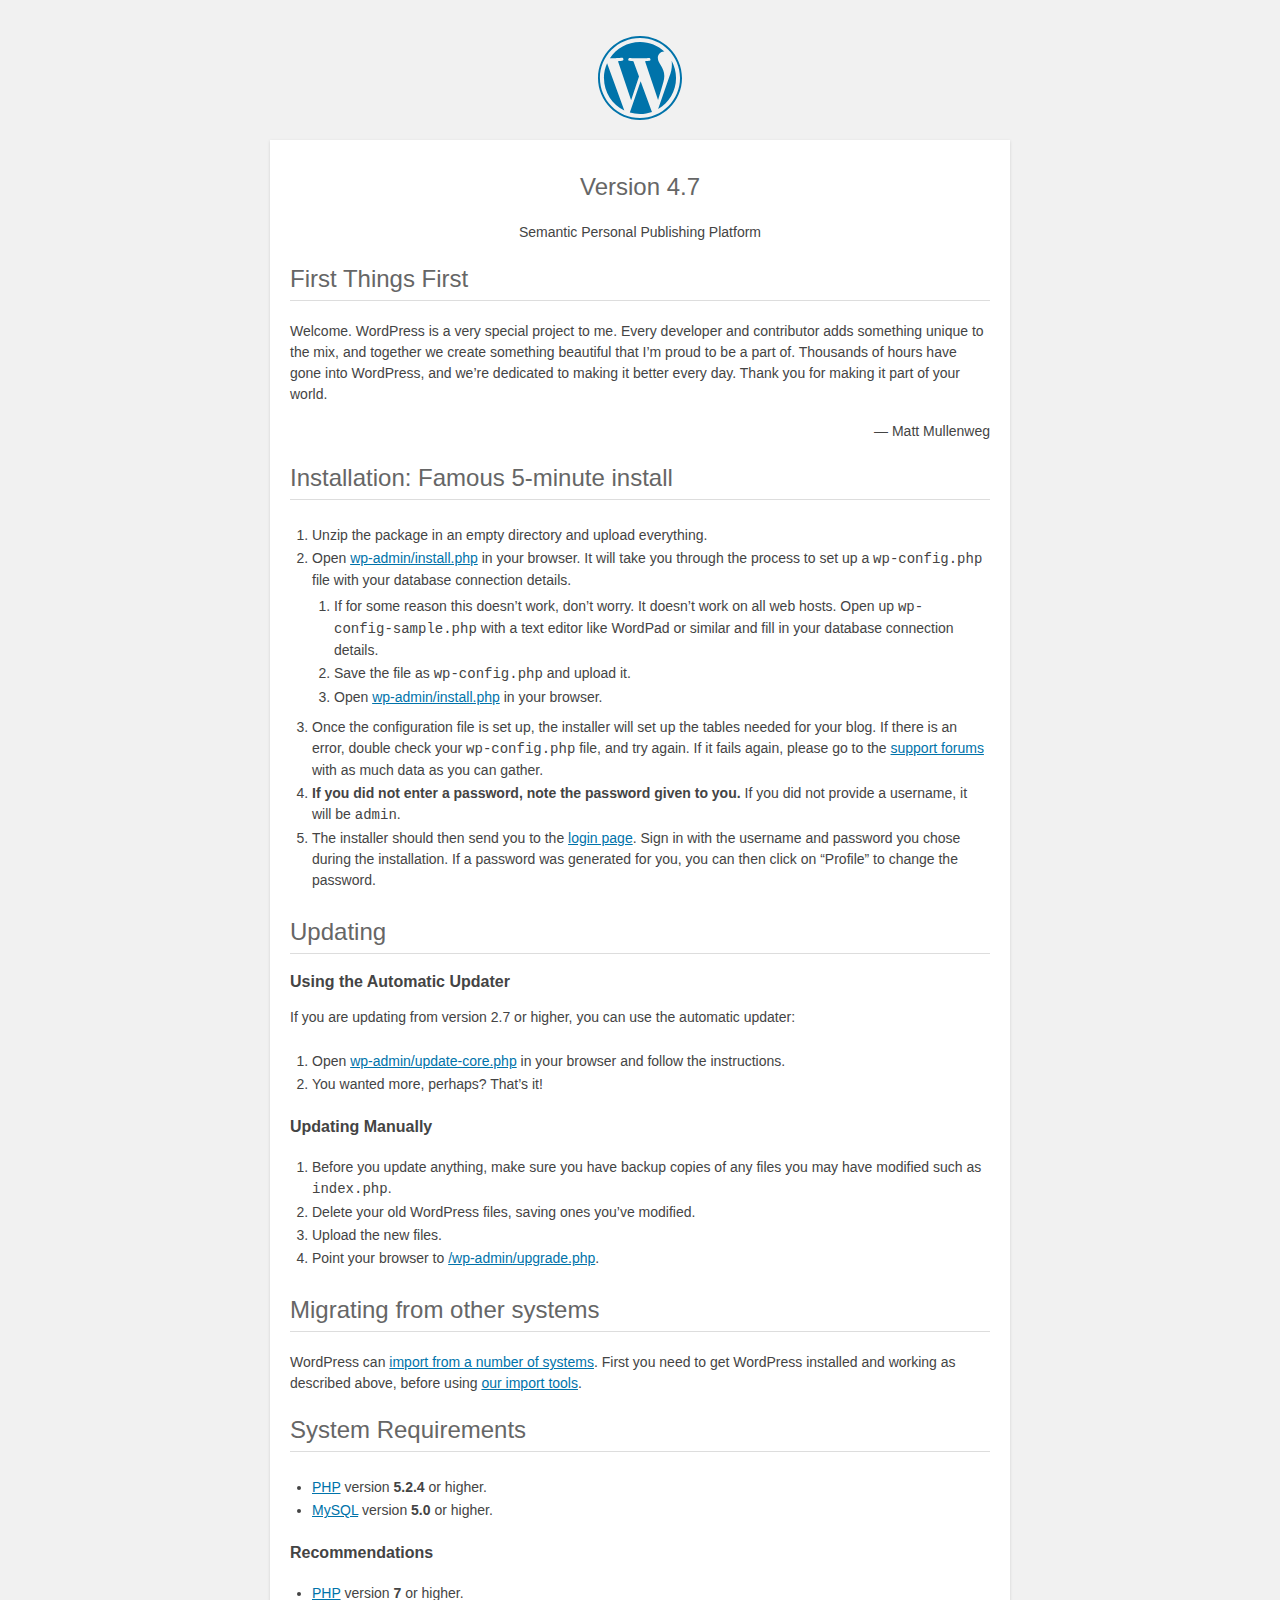
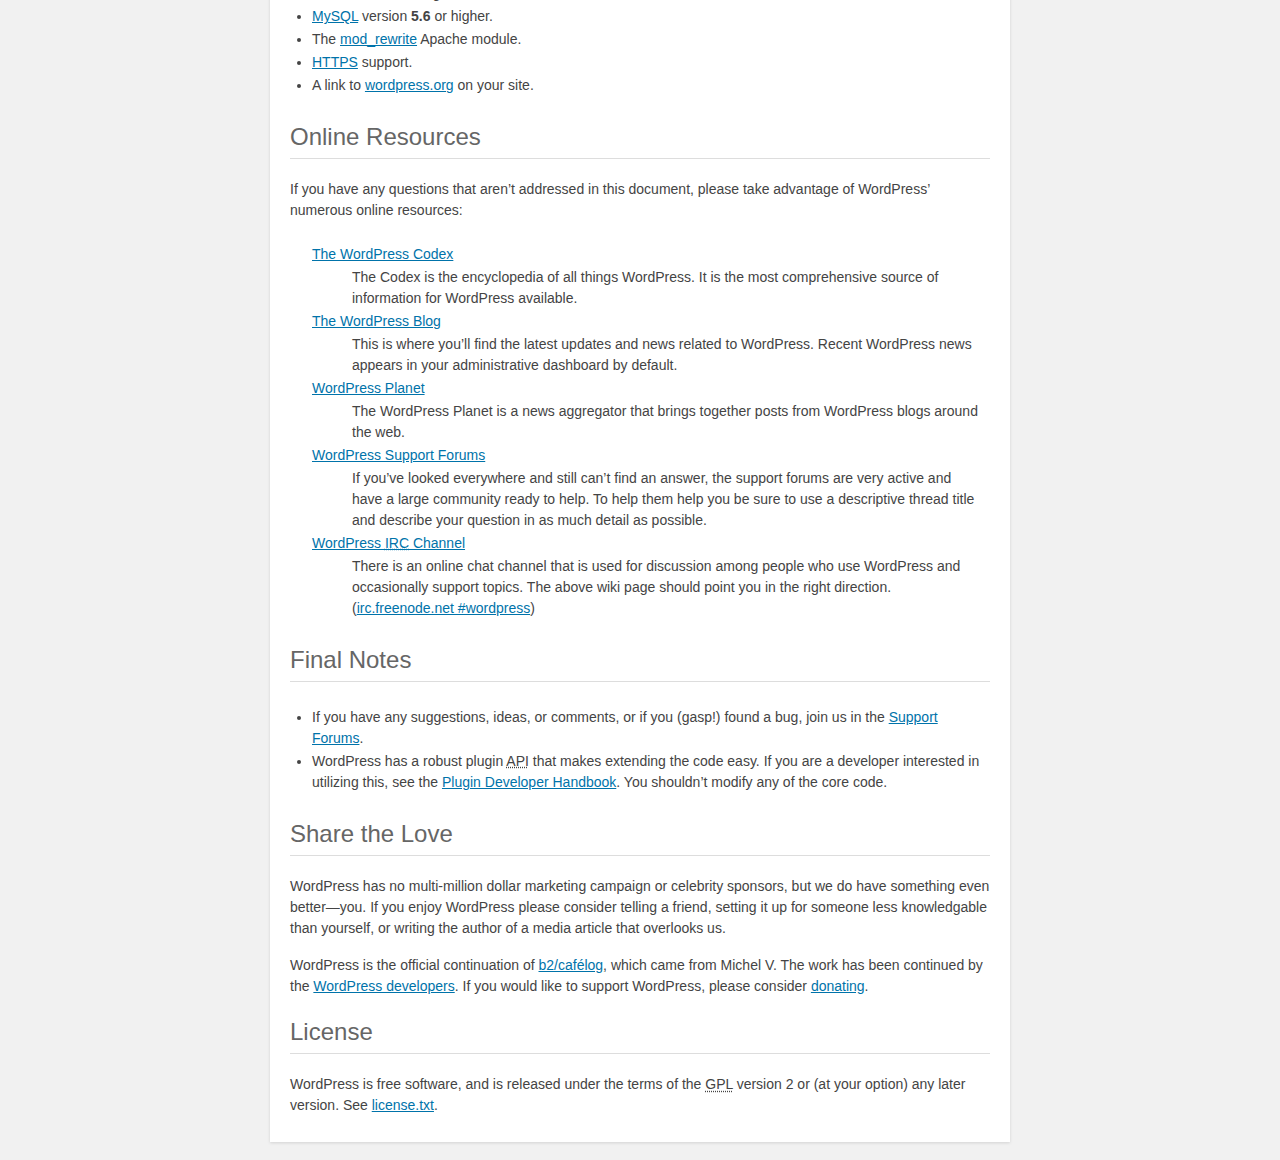
<file: html/readme.html>
<!DOCTYPE html>
<html>
<head>
	<meta name="viewport" content="width=device-width" />
	<meta http-equiv="Content-Type" content="text/html; charset=utf-8" />
	<title>WordPress &#8250; ReadMe</title>
	<link rel="stylesheet" href="wp-admin/css/install.css?ver=20100228" type="text/css" />
</head>
<body>
<h1 id="logo">
	<a href="https://wordpress.org/"><img alt="WordPress" src="wp-admin/images/wordpress-logo.png" /></a>
	<br /> Version 4.7
</h1>
<p style="text-align: center">Semantic Personal Publishing Platform</p>

<h2>First Things First</h2>
<p>Welcome. WordPress is a very special project to me. Every developer and contributor adds something unique to the mix, and together we create something beautiful that I&#8217;m proud to be a part of. Thousands of hours have gone into WordPress, and we&#8217;re dedicated to making it better every day. Thank you for making it part of your world.</p>
<p style="text-align: right">&#8212; Matt Mullenweg</p>

<h2>Installation: Famous 5-minute install</h2>
<ol>
	<li>Unzip the package in an empty directory and upload everything.</li>
	<li>Open <span class="file"><a href="wp-admin/install.php">wp-admin/install.php</a></span> in your browser. It will take you through the process to set up a <code>wp-config.php</code> file with your database connection details.
		<ol>
			<li>If for some reason this doesn&#8217;t work, don&#8217;t worry. It doesn&#8217;t work on all web hosts. Open up <code>wp-config-sample.php</code> with a text editor like WordPad or similar and fill in your database connection details.</li>
			<li>Save the file as <code>wp-config.php</code> and upload it.</li>
			<li>Open <span class="file"><a href="wp-admin/install.php">wp-admin/install.php</a></span> in your browser.</li>
		</ol>
	</li>
	<li>Once the configuration file is set up, the installer will set up the tables needed for your blog. If there is an error, double check your <code>wp-config.php</code> file, and try again. If it fails again, please go to the <a href="https://wordpress.org/support/" title="WordPress support">support forums</a> with as much data as you can gather.</li>
	<li><strong>If you did not enter a password, note the password given to you.</strong> If you did not provide a username, it will be <code>admin</code>.</li>
	<li>The installer should then send you to the <a href="wp-login.php">login page</a>. Sign in with the username and password you chose during the installation. If a password was generated for you, you can then click on &#8220;Profile&#8221; to change the password.</li>
</ol>

<h2>Updating</h2>
<h3>Using the Automatic Updater</h3>
<p>If you are updating from version 2.7 or higher, you can use the automatic updater:</p>
<ol>
	<li>Open <span class="file"><a href="wp-admin/update-core.php">wp-admin/update-core.php</a></span> in your browser and follow the instructions.</li>
	<li>You wanted more, perhaps? That&#8217;s it!</li>
</ol>

<h3>Updating Manually</h3>
<ol>
	<li>Before you update anything, make sure you have backup copies of any files you may have modified such as <code>index.php</code>.</li>
	<li>Delete your old WordPress files, saving ones you&#8217;ve modified.</li>
	<li>Upload the new files.</li>
	<li>Point your browser to <span class="file"><a href="wp-admin/upgrade.php">/wp-admin/upgrade.php</a>.</span></li>
</ol>

<h2>Migrating from other systems</h2>
<p>WordPress can <a href="https://codex.wordpress.org/Importing_Content">import from a number of systems</a>. First you need to get WordPress installed and working as described above, before using <a href="wp-admin/import.php" title="Import to WordPress">our import tools</a>.</p>

<h2>System Requirements</h2>
<ul>
	<li><a href="https://secure.php.net/">PHP</a> version <strong>5.2.4</strong> or higher.</li>
	<li><a href="https://www.mysql.com/">MySQL</a> version <strong>5.0</strong> or higher.</li>
</ul>

<h3>Recommendations</h3>
<ul>
	<li><a href="https://secure.php.net/">PHP</a> version <strong>7</strong> or higher.</li>
	<li><a href="https://www.mysql.com/">MySQL</a> version <strong>5.6</strong> or higher.</li>
	<li>The <a href="https://httpd.apache.org/docs/2.2/mod/mod_rewrite.html">mod_rewrite</a> Apache module.</li>
	<li><a href="https://wordpress.org/news/2016/12/moving-toward-ssl/">HTTPS</a> support.</li>
	<li>A link to <a href="https://wordpress.org/">wordpress.org</a> on your site.</li>
</ul>

<h2>Online Resources</h2>
<p>If you have any questions that aren&#8217;t addressed in this document, please take advantage of WordPress&#8217; numerous online resources:</p>
<dl>
	<dt><a href="https://codex.wordpress.org/">The WordPress Codex</a></dt>
		<dd>The Codex is the encyclopedia of all things WordPress. It is the most comprehensive source of information for WordPress available.</dd>
	<dt><a href="https://wordpress.org/news/">The WordPress Blog</a></dt>
		<dd>This is where you&#8217;ll find the latest updates and news related to WordPress. Recent WordPress news appears in your administrative dashboard by default.</dd>
	<dt><a href="https://planet.wordpress.org/">WordPress Planet</a></dt>
		<dd>The WordPress Planet is a news aggregator that brings together posts from WordPress blogs around the web.</dd>
	<dt><a href="https://wordpress.org/support/">WordPress Support Forums</a></dt>
		<dd>If you&#8217;ve looked everywhere and still can&#8217;t find an answer, the support forums are very active and have a large community ready to help. To help them help you be sure to use a descriptive thread title and describe your question in as much detail as possible.</dd>
	<dt><a href="https://codex.wordpress.org/IRC">WordPress <abbr title="Internet Relay Chat">IRC</abbr> Channel</a></dt>
		<dd>There is an online chat channel that is used for discussion among people who use WordPress and occasionally support topics. The above wiki page should point you in the right direction. (<a href="irc://irc.freenode.net/wordpress">irc.freenode.net #wordpress</a>)</dd>
</dl>

<h2>Final Notes</h2>
<ul>
	<li>If you have any suggestions, ideas, or comments, or if you (gasp!) found a bug, join us in the <a href="https://wordpress.org/support/">Support Forums</a>.</li>
	<li>WordPress has a robust plugin <abbr title="application programming interface">API</abbr> that makes extending the code easy. If you are a developer interested in utilizing this, see the <a href="https://developer.wordpress.org/plugins/">Plugin Developer Handbook</a>. You shouldn&#8217;t modify any of the core code.</li>
</ul>

<h2>Share the Love</h2>
<p>WordPress has no multi-million dollar marketing campaign or celebrity sponsors, but we do have something even better&#8212;you. If you enjoy WordPress please consider telling a friend, setting it up for someone less knowledgable than yourself, or writing the author of a media article that overlooks us.</p>

<p>WordPress is the official continuation of <a href="http://cafelog.com/">b2/caf&#233;log</a>, which came from Michel V. The work has been continued by the <a href="https://wordpress.org/about/">WordPress developers</a>. If you would like to support WordPress, please consider <a href="https://wordpress.org/donate/" title="Donate to WordPress">donating</a>.</p>

<h2>License</h2>
<p>WordPress is free software, and is released under the terms of the <abbr title="GNU General Public License">GPL</abbr> version 2 or (at your option) any later version. See <a href="license.txt">license.txt</a>.</p>

</body>
</html>
</file>
<file: html/wp-admin/css/install.css>
html {
	background: #f1f1f1;
	margin: 0 20px;
}

body {
	background: #fff;
	color: #444;
	font-family: -apple-system, BlinkMacSystemFont, "Segoe UI", Roboto, Oxygen-Sans, Ubuntu, Cantarell, "Helvetica Neue", sans-serif;
	margin: 140px auto 25px;
	padding: 20px 20px 10px 20px;
	max-width: 700px;
	-webkit-font-smoothing: subpixel-antialiased;
	-webkit-box-shadow: 0 1px 3px rgba(0,0,0,0.13);
	box-shadow: 0 1px 3px rgba(0,0,0,0.13);
}

a {
	color: #0073aa;
}

a:hover,
a:active {
	color: #00a0d2;
}

a:focus {
	color: #124964;
	-webkit-box-shadow:
		0 0 0 1px #5b9dd9,
		0 0 2px 1px rgba(30, 140, 190, .8);
	box-shadow:
		0 0 0 1px #5b9dd9,
		0 0 2px 1px rgba(30, 140, 190, .8);
}

.ie8 a:focus {
	outline: #5b9dd9 solid 1px;
}

h1, h2 {
	border-bottom: 1px solid #ddd;
	clear: both;
	color: #666;
	font-size: 24px;
	padding: 0;
	padding-bottom: 7px;
	font-weight: 400;
}

h3 {
	font-size: 16px;
}

p, li, dd, dt {
	padding-bottom: 2px;
	font-size: 14px;
	line-height: 1.5;
}

code, .code {
	font-family: Consolas, Monaco, monospace;
}

ul, ol, dl {
	padding: 5px 5px 5px 22px;
}

a img {
	border:0
}
abbr {
	border: 0;
	font-variant: normal;
}

fieldset {
	border: 0;
	padding: 0;
	margin: 0;
}

label {
	cursor: pointer;
}

#logo {
	margin: 6px 0 14px 0;
	padding: 0 0 7px 0;
	border-bottom: none;
	text-align:center
}
#logo a {
	background-image: url(../images/w-logo-blue.png?ver=20131202);
	background-image: none, url(../images/wordpress-logo.svg?ver=20131107);
	-webkit-background-size: 84px;
	background-size: 84px;
	background-position: center top;
	background-repeat: no-repeat;
	color: #444; /* same as login.css */
	height: 84px;
	font-size: 20px;
	font-weight: 400;
	line-height: 1.3em;
	margin: -130px auto 25px;
	padding: 0;
	text-decoration: none;
	width: 84px;
	text-indent: -9999px;
	outline: none;
	overflow: hidden;
	display: block;
}

#logo a:focus {
	-webkit-box-shadow: none;
	box-shadow: none;
}

.step {
	margin: 20px 0 15px;
}
.step, th {
	text-align: left;
	padding: 0;
}
.language-chooser.wp-core-ui .step .button.button-large {
	height: 36px;
	font-size: 14px;
	line-height: 33px;
	vertical-align: middle;
}
textarea {
	border: 1px solid #ddd;
	font-family: -apple-system, BlinkMacSystemFont, "Segoe UI", Roboto, Oxygen-Sans, Ubuntu, Cantarell, "Helvetica Neue", sans-serif;
	width: 100%;
	-webkit-box-sizing: border-box;
	-moz-box-sizing: border-box;
	box-sizing: border-box;
}

.form-table {
	border-collapse: collapse;
	margin-top: 1em;
	width: 100%;
}

.form-table td {
	margin-bottom: 9px;
	padding: 10px 20px 10px 0;
	font-size: 14px;
	vertical-align: top
}

.form-table th {
	font-size: 14px;
	text-align: left;
	padding: 10px 20px 10px 0;
	width: 140px;
	vertical-align: top;
}

.form-table code {
	line-height: 18px;
	font-size: 14px;
}

.form-table p {
	margin: 4px 0 0 0;
	font-size: 11px;
}

.form-table input {
	line-height: 20px;
	font-size: 15px;
	padding: 3px 5px;
	border: 1px solid #ddd;
	-webkit-box-shadow: inset 0 1px 2px rgba(0,0,0,0.07);
	box-shadow: inset 0 1px 2px rgba(0,0,0,0.07);
}

input,
submit {
	font-family: -apple-system, BlinkMacSystemFont, "Segoe UI", Roboto, Oxygen-Sans, Ubuntu, Cantarell, "Helvetica Neue", sans-serif;
}

.form-table input[type=text],
.form-table input[type=email],
.form-table input[type=url],
.form-table input[type=password] {
	width: 206px;
}

.form-table th p {
	font-weight: 400;
}

.form-table.install-success th,
.form-table.install-success td {
	vertical-align: middle;
	padding: 16px 20px 16px 0;
}

.form-table.install-success td p {
	margin: 0;
	font-size: 14px;
}

.form-table.install-success td code {
	margin: 0;
	font-size: 18px;
}

#error-page {
	margin-top: 50px;
}

#error-page p {
	font-size: 14px;
	line-height: 18px;
	margin: 25px 0 20px;
}

#error-page code, .code {
	font-family: Consolas, Monaco, monospace;
}

.wp-hide-pw > .dashicons {
	line-height: inherit;
}

#pass-strength-result {
	background-color: #eee;
	border: 1px solid #ddd;
	color: #23282d;
	margin: -2px 5px 5px 0px;
	padding: 3px 5px;
	text-align: center;
	width: 218px;
	-webkit-box-sizing: border-box;
	-moz-box-sizing: border-box;
	box-sizing: border-box;
	opacity: 0;
}

#pass-strength-result.short {
	background-color: #f1adad;
	border-color: #e35b5b;
	opacity: 1;
}

#pass-strength-result.bad {
	background-color: #fbc5a9;
	border-color: #f78b53;
	opacity: 1;
}

#pass-strength-result.good {
	background-color: #ffe399;
	border-color: #ffc733;
	opacity: 1;
}

#pass-strength-result.strong {
	background-color: #c1e1b9;
	border-color: #83c373;
	opacity: 1;
}

#pass1.short, #pass1-text.short {
	border-color: #e35b5b;
}

#pass1.bad, #pass1-text.bad {
	border-color: #f78b53;
}

#pass1.good, #pass1-text.good {
	border-color: #ffc733;
}

#pass1.strong, #pass1-text.strong {
	border-color: #83c373;
}

.pw-weak {
	display: none;
}

.message {
	border-left: 4px solid #dc3232;
	padding: .7em .6em;
	background-color: #fbeaea;
}

/* rtl:ignore */
#dbname,
#uname,
#pwd,
#dbhost,
#prefix,
#user_login,
#admin_email,
#pass1,
#pass2 {
	direction: ltr;
}

#pass1-text,
.show-password #pass1 {
	display: none;
}

.show-password #pass1-text
{
	display: inline-block;
}

.form-table span.description.important {
	font-size: 12px;
}


/* localization */
body.rtl,
.rtl textarea,
.rtl input,
.rtl submit {
	font-family: Tahoma, sans-serif;
}

:lang(he-il) body.rtl,
:lang(he-il) .rtl textarea,
:lang(he-il) .rtl input,
:lang(he-il) .rtl submit {
	font-family: Arial, sans-serif;
}

@media only screen and (max-width: 799px) {
	body {
		margin-top: 115px;
	}
	#logo a {
		margin: -125px auto 30px;
	}
}

@media screen and ( max-width: 782px ) {

	.form-table {
		margin-top: 0;
	}

	.form-table th,
	.form-table td {
		display: block;
		width: auto;
		vertical-align: middle;
	}

	.form-table th {
		padding: 20px 0 0;
	}

	.form-table td {
		padding: 5px 0;
		border: 0;
		margin: 0;
	}

	textarea,
	input {
		font-size: 16px;
	}

	.form-table td input[type="text"],
	.form-table td input[type="email"],
	.form-table td input[type="url"],
	.form-table td input[type="password"],
	.form-table td select,
	.form-table td textarea,
	.form-table span.description {
		width: 100%;
		font-size: 16px;
		line-height: 1.5;
		padding: 7px 10px;
		display: block;
		max-width: none;
		-webkit-box-sizing: border-box;
		-moz-box-sizing: border-box;
		box-sizing: border-box;
	}

}

body.language-chooser {
	max-width: 300px;
}

.language-chooser select {
	padding: 8px;
	width: 100%;
	display: block;
	border: 1px solid #ddd;
	background-color: #fff;
	color: #32373c;
	font-size: 16px;
	font-family: Arial, sans-serif;
	font-weight: 400;
}

.language-chooser p {
	text-align: right;
}

.screen-reader-input,
.screen-reader-text {
	position: absolute;
	margin: -1px;
	padding: 0;
	height: 1px;
	width: 1px;
	overflow: hidden;
	clip: rect(0 0 0 0);
	border: 0;
}

.spinner {
	background: url(../images/spinner.gif) no-repeat;
	-webkit-background-size: 20px 20px;
	background-size: 20px 20px;
	visibility: hidden;
	opacity: 0.7;
	filter: alpha(opacity=70);
	width: 20px;
	height: 20px;
	margin: 2px 5px 0;
}

.step .spinner {
	display: inline-block;
	vertical-align: middle;
	margin-right: 15px;
}

.button.hide-if-no-js,
.hide-if-no-js {
	display: none;
}

/**
 * HiDPI Displays
 */
@media print,
  (-webkit-min-device-pixel-ratio: 1.25),
  (min-resolution: 120dpi) {

	.spinner {
		background-image: url(../images/spinner-2x.gif);
	}

}
</file>
